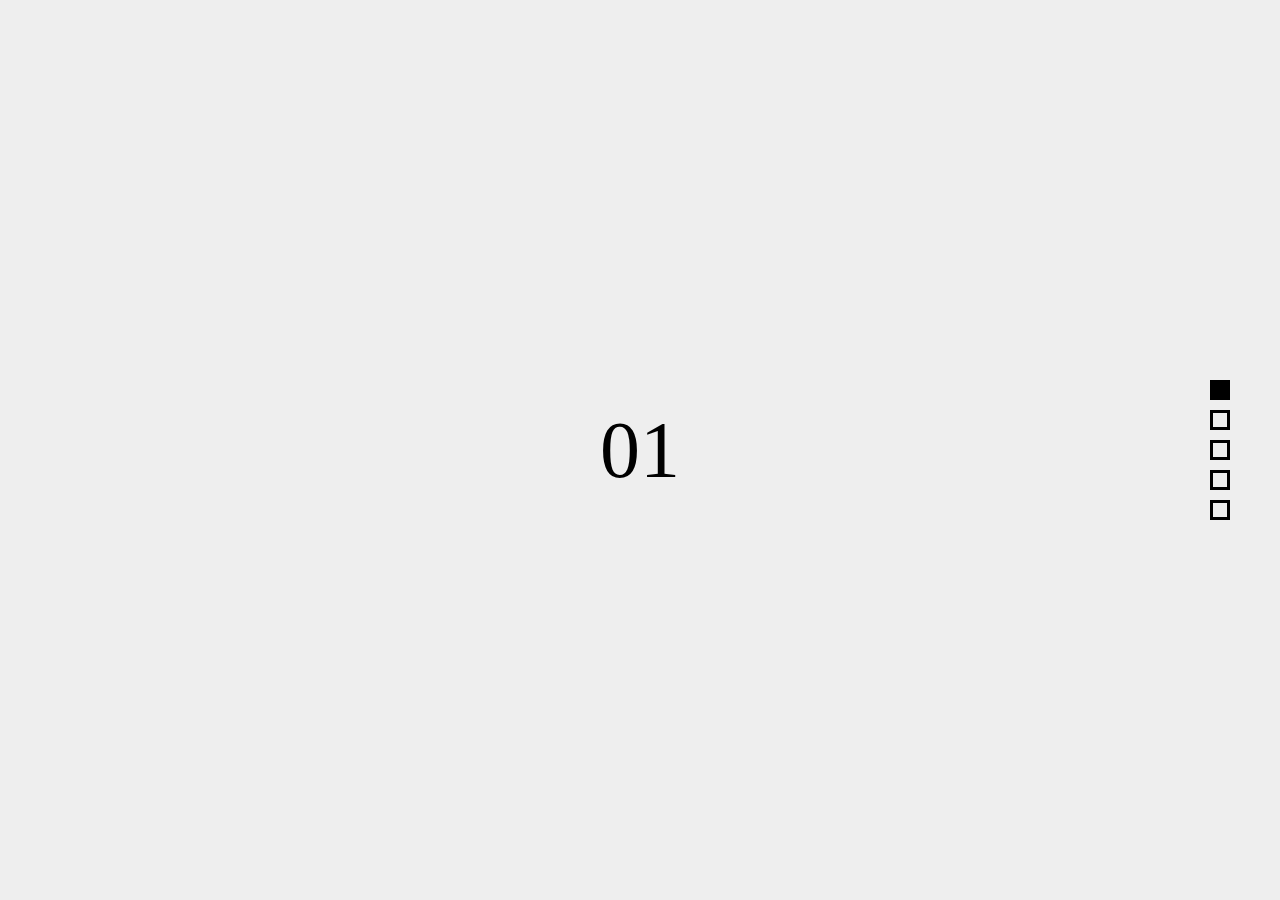
<file: 001-wheel-vertical/index.html>
<!DOCTYPE html>
<html lang="en">
  <head>
    <meta charset="UTF-8" />
    <meta http-equiv="X-UA-Compatible" content="IE=edge" />
    <meta name="viewport" content="width=device-width, initial-scale=1.0" />
    <title>Mouse Wheel Event: Vertical Scroll</title>
    <script src="https://code.jquery.com/jquery-3.6.0.min.js"></script>
    <script defer src="./js/wheel-vertical.js"></script>
    <link rel="stylesheet" href="./css/style.css" />
  </head>
  <body>
    <main>
      <section><div>01</div></section>
      <section><div>02</div></section>
      <section><div>03</div></section>
      <section><div>04</div></section>
      <section><div>05</div></section>
    </main>
    <aside></aside>
  </body>
</html>
</file>
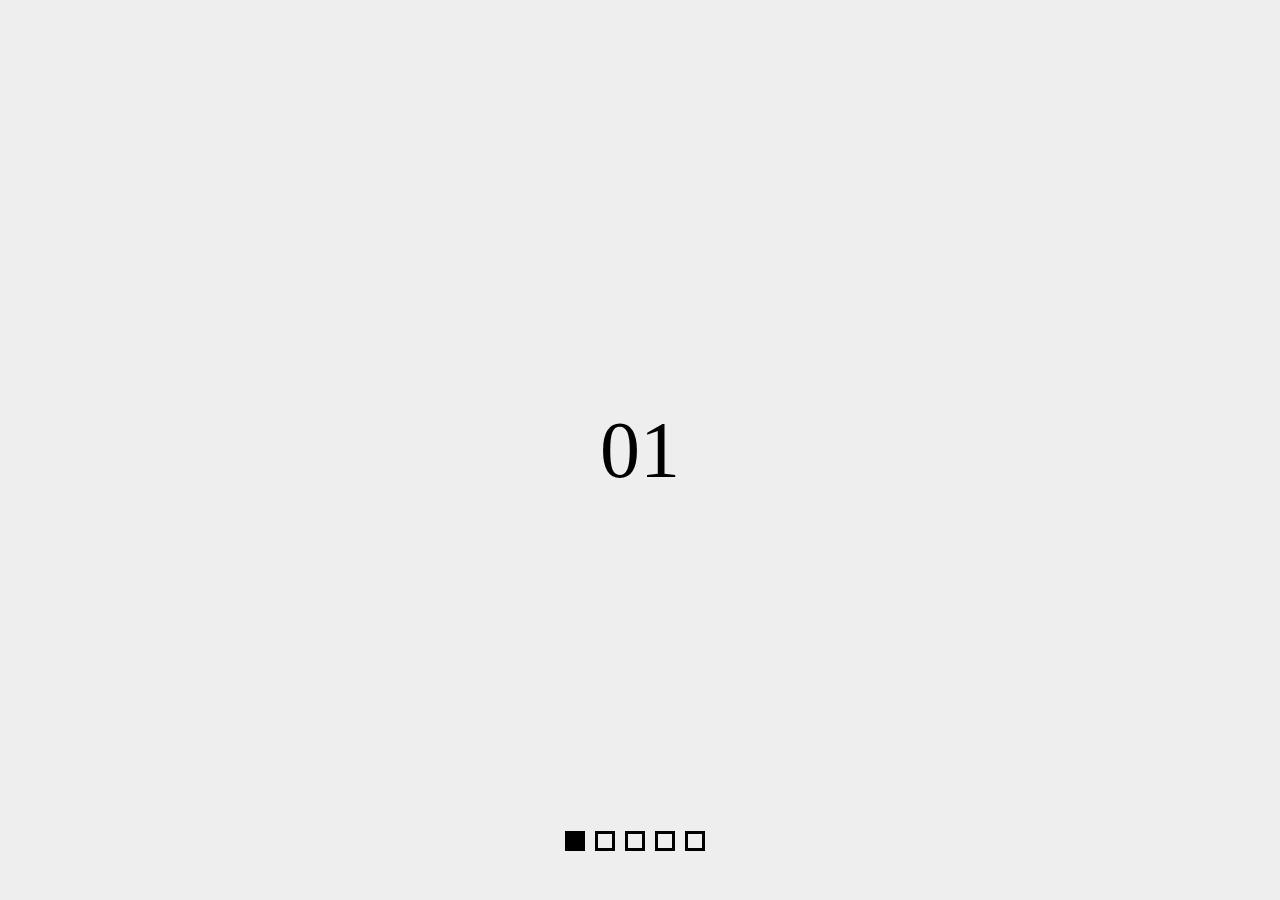
<file: 002-wheel-horizontal/index.html>
<!DOCTYPE html>
<html lang="en">
  <head>
    <meta charset="UTF-8" />
    <meta http-equiv="X-UA-Compatible" content="IE=edge" />
    <meta name="viewport" content="width=device-width, initial-scale=1.0" />
    <title>Mouse Wheel Event: Horizontal Scroll</title>
    <script src="https://code.jquery.com/jquery-3.6.0.min.js"></script>
    <script defer src="./js/wheel-horizontal.js"></script>
    <link rel="stylesheet" href="./css/style.css" />
  </head>
  <body>
    <main>
      <section><div>01</div></section>
      <section><div>02</div></section>
      <section><div>03</div></section>
      <section><div>04</div></section>
      <section><div>05</div></section>
    </main>
    <aside></aside>
  </body>
</html>
</file>
<file: 001-wheel-vertical/css/style.css>
* {
  margin: 0;
  padding: 0;
  box-sizing: border-box;
}
main {
  transform: translateY(0);
  transition: 0.5s;
  position: fixed;
  left: 0;
  top: 0;
  width: 100%;
}
section {
  height: 100vh;
  font-size: 5em;
  position: relative;
}
section:nth-of-type(odd) {
  background-color: #eee;
}
section div {
  position: absolute;
  top: 50%;
  left: 50%;
  transform: translate(-50%, -50%);
}
aside {
  position: absolute;
  top: 50%;
  right: 50px;
  transform: translate(0, -50%);
}
aside a {
  display: block;
  border: 3px solid black;
  height: 20px;
  width: 20px;
  margin-bottom: 10px;
}
aside a.active {
  background-color: black;
}
aside a:last-child {
  margin-bottom: 0;
}
</file>
<file: 002-wheel-horizontal/css/style.css>
* {
  margin: 0;
  padding: 0;
  box-sizing: border-box;
}
main {
  position: fixed;
  transform: translateX(0);
  transition: 0.5s;
  display: flex;
  left: 0;
  top: 0;
  width: 100%;
}
section {
  flex-shrink: 0;
  height: 100vh;
  width: 100%;
  font-size: 5em;
  position: relative;
}
section:nth-of-type(odd) {
  background-color: #eee;
}
section div {
  position: absolute;
  top: 50%;
  left: 50%;
  transform: translate(-50%, -50%);
}
aside {
  position: absolute;
  bottom: 5%;
  left: 50%;
  transform: translate(-50%, 0);
  margin-top: 30px;
}
aside a {
  display: inline-block;
  border: 3px solid black;
  height: 20px;
  width: 20px;
  margin-right: 10px;
}
aside a:last-child {
  margin-bottom: 0;
}
aside a.active {
  background-color: black;
}
</file>
